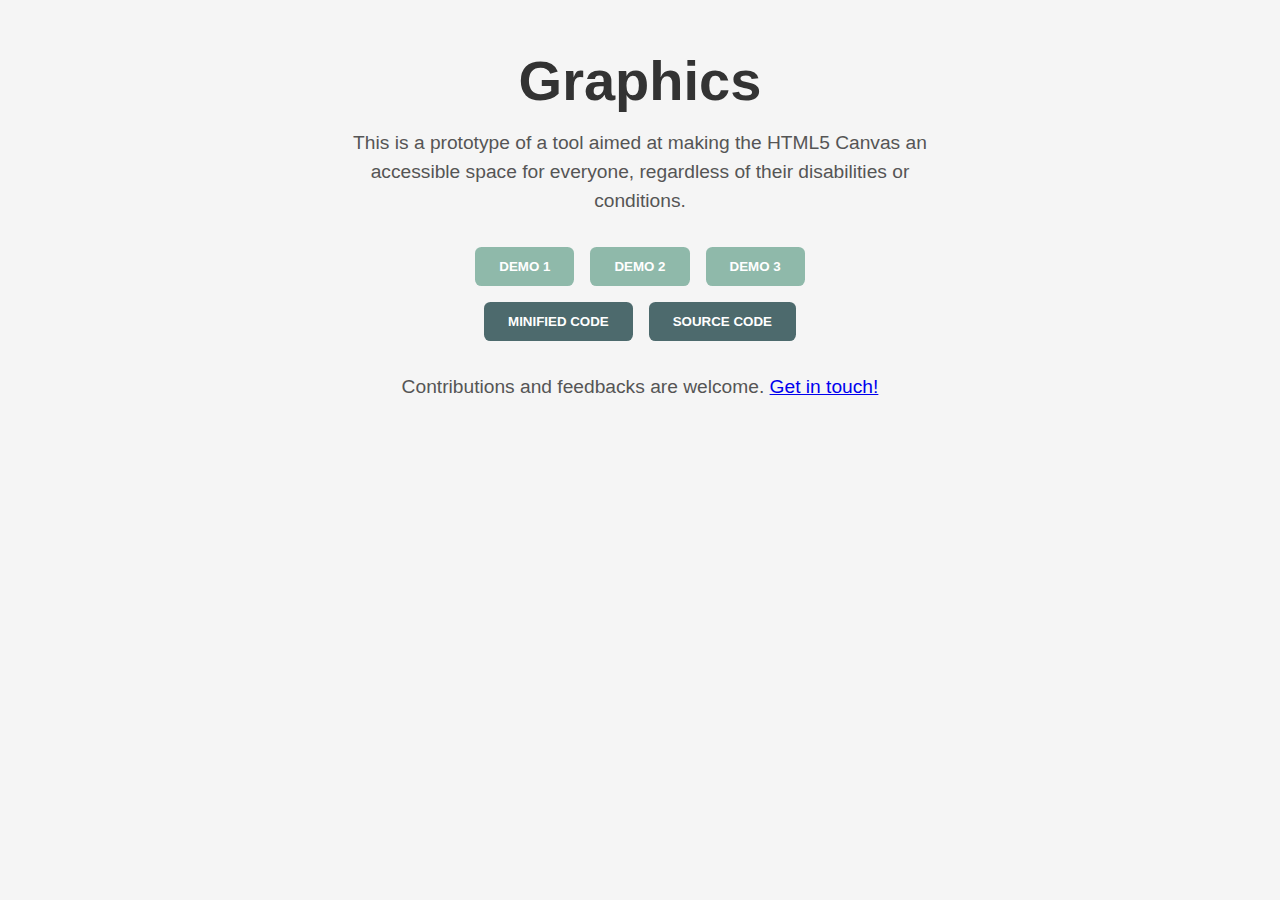
<file: index.html>
<!DOCTYPE html>
<html lang="en">
  <head>
    <title>Graphics</title>
    <link
      rel="stylesheet"
      href="https://cdnjs.cloudflare.com/ajax/libs/font-awesome/6.0.0-beta3/css/all.min.css"
    />
    <style>
      * {
        box-sizing: border-box;
        margin: 0;
        padding: 0;
      }

      body {
        display: flex;
        flex-direction: column;
        align-items: center;
        padding: 2rem;
        background-color: #f5f5f5;
        font-family: Verdana, Geneva, Tahoma, sans-serif;
        gap: 1rem;
        max-width: 100%;
      }

      h1 {
        font-size: 3rem;
        text-align: center;
        color: #333;
      }

      #button-list {
        display: flex;
        flex-direction: column;
        align-items: center;
        gap: 1rem;
        width: 100%;
        max-width: 600px;
        padding: 1rem;
      }

      .top-buttons,
      .bottom-buttons {
        display: flex;
        flex-wrap: wrap;
        justify-content: center;
        gap: 1rem;
        width: 100%;
      }

      button {
        border: none;
        padding: 0.5rem 1rem;
        font-weight: bold;
        border-radius: 0.4rem;
        cursor: pointer;
        width: 100%;
        max-width: 10rem;
      }

      /* Cores harmonizadas */
      .top-buttons button {
        background-color: #8fb9aa;
        color: white;
      }

      .bottom-buttons button {
        background-color: #4d6a6d;
        color: white;
      }

      p {
        text-align: center;
        font-size: 1rem;
        line-height: 1.5;
        color: #555;
        max-width: 100%;
      }

      @media (min-width: 768px) {
        body {
          padding: 3rem;
        }

        h1 {
          font-size: 3.5rem;
        }

        button {
          padding: 0.75rem 1.5rem;
        }

        p {
          font-size: 1.2rem;
        }
      }
    </style>
  </head>
  <body>
    <h1>Graphics</h1>
    <div style="width: 100%; max-width: 600px">
      <p>
        This is a prototype of a tool aimed at making the HTML5 Canvas an
        accessible space for everyone, regardless of their disabilities or
        conditions.
      </p>
    </div>
    <div id="button-list">
      <div class="top-buttons">
        <a href="demo1">
          <button>DEMO 1</button>
        </a>
        <a href="demo2">
          <button>DEMO 2</button>
        </a>
        <a href="demo3">
          <button>DEMO 3</button>
        </a>
      </div>
      <div class="bottom-buttons">
        <a href="graphics.min.js">
          <button>MINIFIED CODE</button>
        </a>
        <a href="https://github.com/Diegocndd/drawer" target="_blank">
          <button>SOURCE CODE</button>
        </a>
      </div>
    </div>
    <div>
      <p>
        Contributions and feedbacks are welcome.
        <a href="mailto:diegocndd4@gmail.com">Get in touch!</a>
      </p>
    </div>
  </body>
</html>
</file>
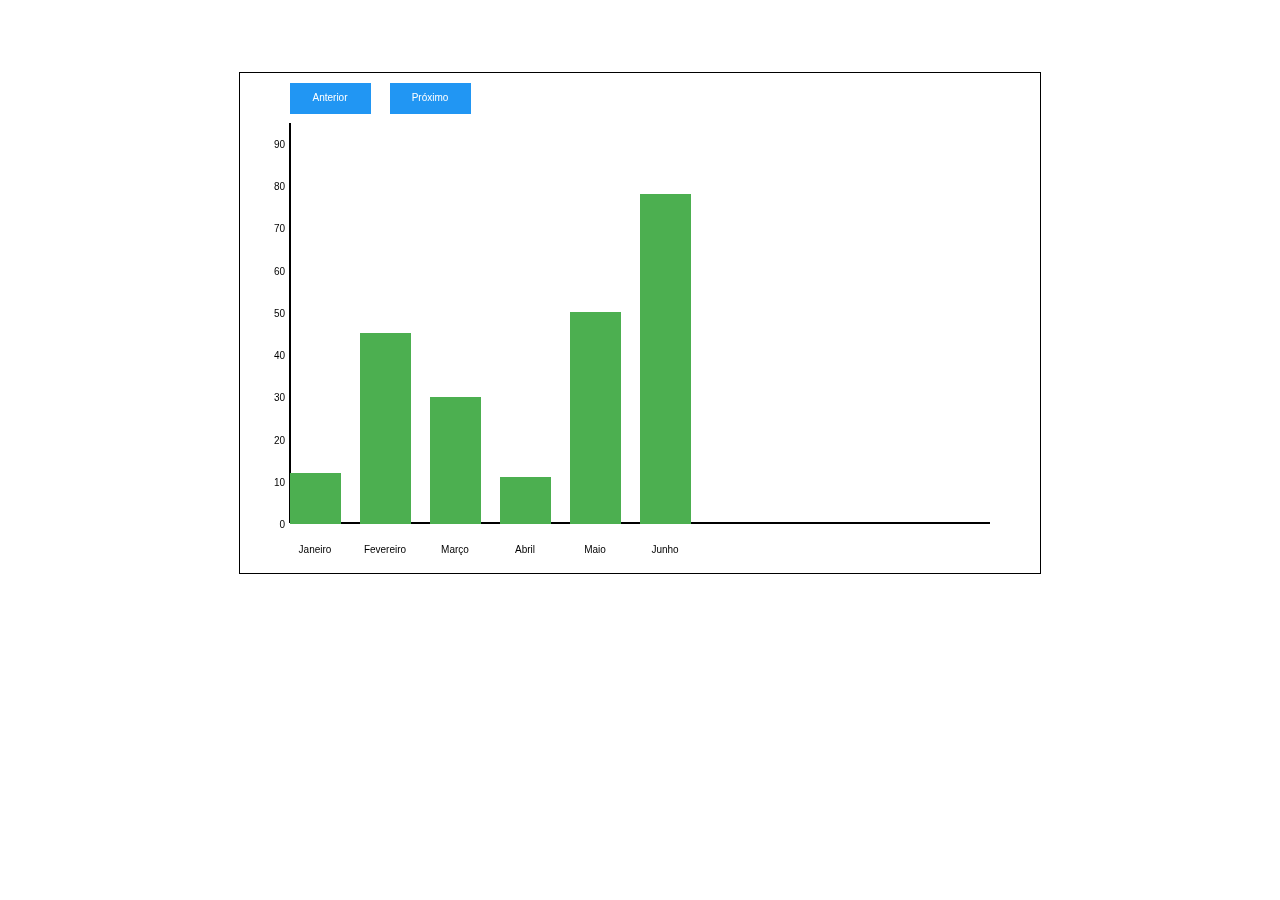
<file: demo/index.html>
<!DOCTYPE html>
<html lang="pt-BR">
  <head>
    <meta charset="UTF-8" />
    <meta name="viewport" content="width=device-width, initial-scale=1.0" />
    <title>Gráfico de Barras com Canvas</title>
    <style>
      canvas {
        border: 1px solid #000;
      }
      #main {
        padding-top: 4rem;
        display: flex;
        justify-content: center;
        align-items: center;
      }
    </style>
  </head>
  <body>
    <div id="main">
      <canvas id="chartCanvas" width="800" height="500"></canvas>
    </div>
    <script src="script.js"></script>
  </body>
</html>
</file>
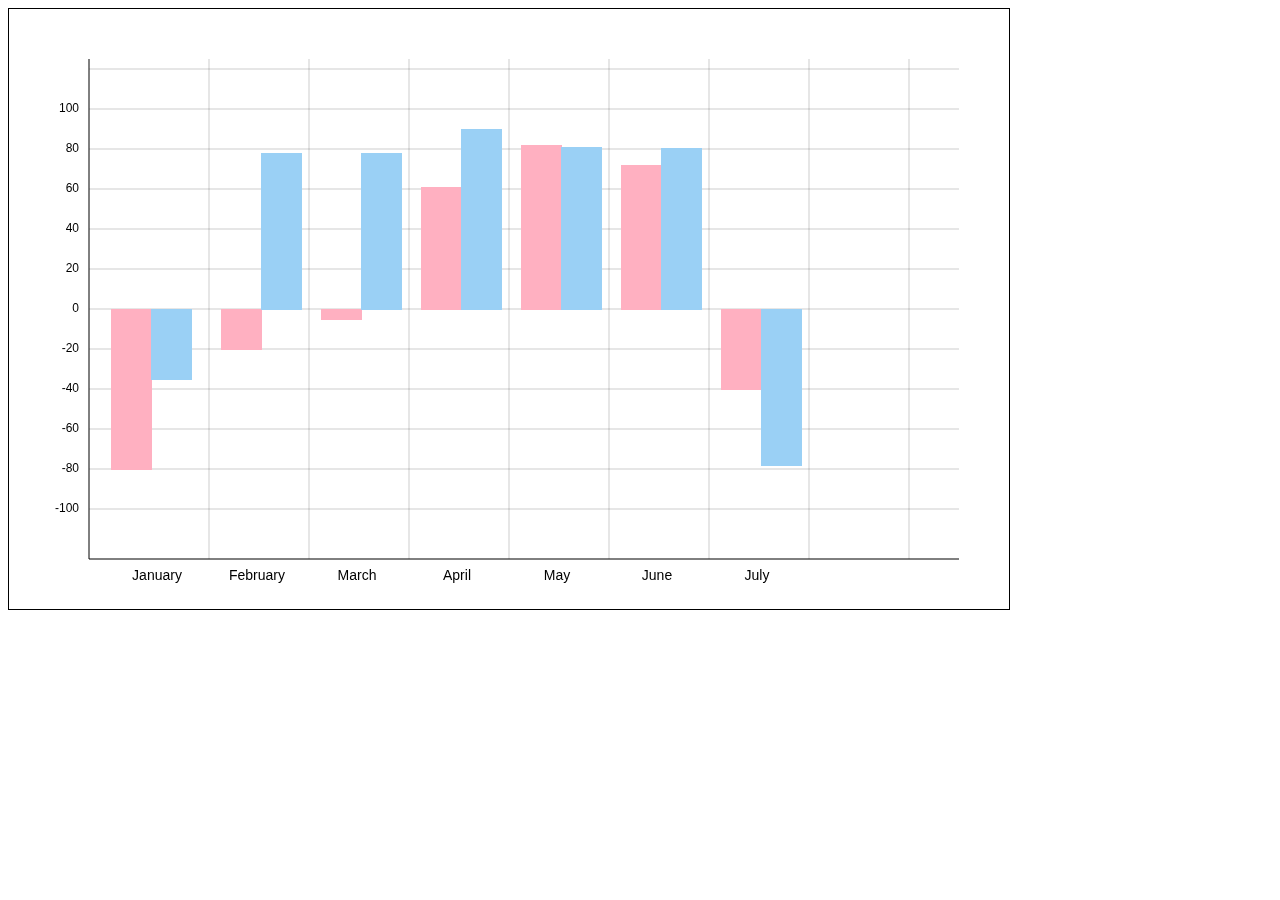
<file: demo1/index.html>
<!DOCTYPE html>
<html lang="en">
  <head>
    <meta charset="UTF-8" />
    <meta name="viewport" content="width=device-width, initial-scale=1.0" />
    <title>Vertical Bar Chart</title>
    <style>
      canvas {
        border: 1px solid #000;
      }
    </style>
  </head>
  <body>
    <canvas id="barChart" width="1000" height="600"></canvas>
    <script>
      // Utils

      function rgbToHex(r, g, b) {
        function componentToHex(c) {
          const hex = c.toString(16);
          return hex.length === 1 ? "0" + hex : hex;
        }

        return "#" + componentToHex(r) + componentToHex(g) + componentToHex(b);
      }

      function hexToRgb(hex) {
        hex = hex.replace(/^#/, "");

        if (hex.length === 3) {
          hex = hex
            .split("")
            .map((char) => char + char)
            .join("");
        }

        const bigint = parseInt(hex, 16);
        const r = (bigint >> 16) & 255;
        const g = (bigint >> 8) & 255;
        const b = bigint & 255;

        return [r, g, b];
      }

      function isElementChildOfCanvas(canvas, element) {
        if (!(canvas instanceof HTMLCanvasElement)) {
          return false;
        }

        let parent = element.parentNode;
        while (parent !== null) {
          if (parent === canvas) {
            return true;
          }
          parent = parent.parentNode;
        }

        return false;
      }

      function luminance([r, g, b]) {
        let a = [r, g, b].map(function (v) {
          v /= 255;
          return v <= 0.03928 ? v / 12.92 : Math.pow((v + 0.055) / 1.055, 2.4);
        });
        return a[0] * 0.2126 + a[1] * 0.7152 + a[2] * 0.0722;
      }

      function contrast(rgb1, rgb2) {
        let lum1 = luminance(rgb1);
        let lum2 = luminance(rgb2);
        let brightest = Math.max(lum1, lum2);
        let darkest = Math.min(lum1, lum2);
        return (brightest + 0.05) / (darkest + 0.05);
      }

      function generateContrastingColor(hex) {
        let originalColor = hexToRgb(hex);
        let newColor;

        for (let i = 0; i < 256; i++) {
          newColor = [i, i, i];
          if (contrast(originalColor, newColor) >= 3) {
            break;
          }
        }

        return newColor;
      }

      // Globals
      window.Drawer = {};
      window.Drawer.elements = [];
      window.Drawer.events = {
        hasMouseMoveEvent: false,
      };
      window.Drawer.focusedElement = null;

      // Graphic Class
      class Graphic {
        constructor({
          tag = "div",
          context,
          canvas,
          id,
          ariaLabel = "",
          focable = false,
          pathColor = "#000",
          textContent,
          persistent = true,
        }) {
          if (!(canvas instanceof HTMLCanvasElement)) {
            throw new Error("Invalid <canvas> element.");
          }

          if (!id) {
            throw new Error("Element mush have an id.");
          }

          if (!context) {
            throw new Error("Context is required.");
          }

          this.id = id;
          this.children = [];
          this.ariaLabel = ariaLabel;
          this.element = false;
          this.context = context;
          this.canvas = canvas;
          this.pathColor = hexToRgb(pathColor);
          this.onClickCallback = () => {};
          this.onFocusCallback = () => {};
          this.path = new Path2D();
          this.tag = tag;
          this.autoSemantic = true;
          this.focable = focable;
          this.textContent = textContent;
          this.persistent = persistent;

          const _element = window.Drawer.elements.find(
            (element) => element.id === this.id
          );

          if (persistent && !_element) {
            window.Drawer.elements.push({
              id: id,
              inSubDOM: false,
              path: this.path,
              clickable: this.tag === "button",
              onClick: null,
            });

            this.setCanvasMouseEvents();
            this.initializeDraw();
          }

          if (!this.persistent) {
            Array.from(this.canvas.children).forEach((child) => {
              console.log(child.getAttribute("drawer-id"));
              if (child.getAttribute("drawer-id") === this.id) {
                this.canvas.removeChild(child);
              }
            });
          }
        }

        onClickCanvas(event) {
          const rect = canvas.getBoundingClientRect();
          const mouseX = event.clientX - rect.left;
          const mouseY = event.clientY - rect.top;

          const clickableElements = window.Drawer.elements.filter(
            (element) => element.clickable
          );

          let clicked = false;

          // apenas o ultimo elemento deve clicado em caso de overlapping
          clickableElements.reverse().forEach(({ path, onClick }) => {
            if (!clicked && this.context.isPointInPath(path, mouseX, mouseY)) {
              onClick();
              clicked = true;
            }
          });

          // evitar repetir o evento para os outros elementos
          event.stopImmediatePropagation();
        }

        setCanvasMouseEvents() {
          if (!window.Drawer.events.hasMouseMoveEvent) {
            this.canvas.addEventListener(
              "mousemove",
              function (event) {
                const rect = canvas.getBoundingClientRect();
                const mouseX = event.clientX - rect.left;
                const mouseY = event.clientY - rect.top;

                let outsideAllButtons = true;

                const clickableElements = window.Drawer.elements.filter(
                  (element) => element.clickable
                );

                clickableElements.forEach(({ path }) => {
                  if (this.context.isPointInPath(path, mouseX, mouseY)) {
                    outsideAllButtons = false;
                    canvas.style.cursor = "pointer";
                  }
                });

                if (outsideAllButtons) canvas.style.cursor = "auto";
              }.bind(this)
            );

            this.x = this.onClickCanvas.bind(this);
            this.canvas.removeEventListener("click", this.x);

            this.canvas.addEventListener("click", this.x);
          }
        }

        initializeDraw() {
          this.context.beginPath();
        }

        /**
         * Cria o elemento da subDOM automaticamente
         */
        autoSubDOM(text = null) {
          const _element = window.Drawer.elements.find(
            (element) => element.id === this.id
          );

          if (this.persistent && _element.inSubDOM) return;

          const element = document.createElement(this.tag);
          element.setAttribute("drawer-id", this.id);
          element.setAttribute("tabIndex", 0);

          if (this.tag === "button") {
            element.setAttribute("type", "button");
          }

          if (text) element.textContent = text;

          if (this.ariaLabel) {
            element.setAttribute("alt", this.ariaLabel);
            if (!this.textContent) element.textContent = this.ariaLabel;
          }

          // TODO: check this!
          // button.textContent = this.ariaLabel;

          canvas.appendChild(element);
          if (this.persistent) _element.inSubDOM = true;
          this.element = element;
        }

        addChild(graphic) {
          this.children.push(graphic);

          if (graphic.element) {
            this.element.appendChild(graphic.element);
            graphic.onClick(this.onClickCallback);
            graphic.onFocus(this.onFocusCallback);
          }
        }

        restoreElement() {}

        elementAlreadyHaveOnClick() {
          const _element = window.Drawer.elements.find(
            (element) => element.id === this.id
          );
          return _element.hasOnClick;
        }

        setHaveOnClick(onClick = true) {
          const _element = window.Drawer.elements.find(
            (element) => element.id === this.id
          );
          _element.hasOnClick = onClick;
        }

        setOnClick(onClick) {
          if (this.persistent) {
            const _element = window.Drawer.elements.find(
              (element) => element.id === this.id
            );
            _element.onClick = onClick;
          } else {
            this.element.onClick = onClick;
          }
        }

        setPath() {
          if (this.persistent) {
            const _element = window.Drawer.elements.find(
              (element) => element.id === this.id
            );
            _element.path = this.path;
          }
        }

        /**
         * Associa o path do canvas a um elemento da subDOM.
         *
         * @param {HTMLElement} element
         * @returns
         */
        setElementPath(element) {
          if (!isElementChildOfCanvas(this.canvas, element)) {
            throw "Element must be a child of the canvas!";
          }

          const _element = window.Drawer.elements.find(
            (element) => element.id === this.id
          );
          this.element = element;

          if (_element.inSubDOM) return;

          element.setAttribute("drawer-id", this.id);
          element.setAttribute("alt", this.ariaLabel);

          this.autoSemantic = false;
          if (_element) _element.inSubDOM = true;
        }

        addTextContent({
          content,
          x,
          y,
          color = "#FFF",
          textAlign = "left",
          textBaseline = "middle",
        }) {
          if (!content) {
            throw "Text content is required!";
          }

          if (x === undefined || y === undefined) {
            throw "X and Y ar required for text content!";
          }

          this.context.fillStyle = color;
          this.context.textAlign = textAlign;
          this.context.textBaseline = textBaseline;

          ctx.fillText(content, x, y);
          if (this.element) this.element.textContent = content;
        }

        /**
         * Desenha o path no canvas
         *
         * @param {boolean} autoSemantic - se true, um elemento semântico será criado de acordo com o parâmetro passado
         * para classe Polygon
         *
         * @returns
         */
        draw(undoFocusRing = false) {
          if (!undoFocusRing) {
            this.path.closePath();
          }

          this.setPath();

          // TODO: autosemantic
          if (this.autoSemantic) {
            if (!this.persistent && undoFocusRing) {
              // do nothing
            } else {
              this.autoSubDOM();
            }
          }

          // coloring the path
          var width = this.canvas.width;
          var height = this.canvas.height;
          var existingImageData = this.context.getImageData(
            0,
            0,
            width,
            height
          );
          var existingData = existingImageData.data;

          var imageData = this.context.createImageData(width, height);
          var data = imageData.data;

          for (var i = 0; i < existingData.length; i++) {
            data[i] = existingData[i];
          }

          for (var y = 0; y < height; y++) {
            for (var x = 0; x < width; x++) {
              var index = (y * width + x) * 4;
              if (this.context.isPointInPath(this.path, x, y)) {
                data[index] = this.pathColor[0];
                data[index + 1] = this.pathColor[1];
                data[index + 2] = this.pathColor[2];
                data[index + 3] = 255;
              }
            }
          }

          this.context.putImageData(imageData, 0, 0);

          if (this.textContent && Object.keys(this.textContent).length > 0) {
            this.addTextContent(this.textContent);
          }

          if (this.focable) {
            this.onFocus(() => {});
          }
        }

        /**
         * O evento de click é associado tanto ao elemento semântico quanto ao path
         *
         * @param {Function} callback
         */
        onClick(callback) {
          this.onClickCallback = callback;

          if (this.element) {
            this.element.onclick = () => {
              this.element.focus();
              this.onClickCallback();
            };
          }

          // if (this.elementAlreadyHaveOnClick()) return;

          this.setOnClick(callback);

          // this.canvas.addEventListener(
          //   "click",
          //   function (event) {
          //     const rect = canvas.getBoundingClientRect();
          //     const mouseX = event.clientX - rect.left;
          //     const mouseY = event.clientY - rect.top;

          //     if (this.context.isPointInPath(this.path, mouseX, mouseY)) {
          //       callback();
          //     }
          //   }.bind(this)
          // );
        }

        /**
         * O evento de foco é associado ao elemento semântico. Quando focado, é desenhado um anel de foco em torno do path
         *
         * @param {Function} callback
         */
        onFocus(callback) {
          if (!this.focable || !this.element) return;

          this.onFocusCallback = callback;

          this.element.onfocus = this.handleFocus.bind(this);

          this.onBlur();
        }

        handleFocus() {
          this.drawFocusRing();
          this.onFocusCallback();
        }

        drawFocusRing() {
          const imgData = this.context.getImageData(
            0,
            0,
            this.canvas.width,
            this.canvas.height
          );
          const data = imgData.data;

          for (let y = 0; y < this.canvas.height; y++) {
            for (let x = 0; x < this.canvas.width; x++) {
              const path = this.path;
              if (this.context.isPointInPath(path, x, y)) {
                const positions = [
                  { x: x - 1, y: y, type: "left" },
                  { x: x + 1, y: y, type: "right" },

                  { x: x, y: y - 1, type: "top" },
                  { x: x, y: y + 1, type: "bottom" },

                  { x: x - 1, y: y - 1, type: "left-top" },
                  { x: x + 1, y: y - 1, type: "right-top" },
                  { x: x - 1, y: y + 1, type: "left-bottom" },
                  { x: x + 1, y: y + 1, type: "right-bottoms" },
                ];

                positions.forEach((vizi) => {
                  if (!this.context.isPointInPath(path, vizi.x, vizi.y)) {
                    let index = (y * this.canvas.width + x) * 4;
                    data[index] = 0;
                    data[index + 1] = 0;
                    data[index + 2] = 0;
                    data[index + 3] = 255;

                    if (vizi.type === "top") {
                      if (this.context.isPointInPath(path, x, y + 1)) {
                        index = ((y + 1) * this.canvas.width + x) * 4;
                        data[index] = 0;
                        data[index + 1] = 0;
                        data[index + 2] = 0;
                        data[index + 3] = 255;
                      }
                    } else if (vizi.type === "left") {
                      if (this.context.isPointInPath(path, x + 1, y)) {
                        index = (y * this.canvas.width + (x + 1)) * 4;
                        data[index] = 0;
                        data[index + 1] = 0;
                        data[index + 2] = 0;
                        data[index + 3] = 255;
                      }
                    } else if (vizi.type === "right") {
                      if (this.context.isPointInPath(path, x - 1, y)) {
                        index = (y * this.canvas.width + (x - 1)) * 4;
                        data[index] = 0;
                        data[index + 1] = 0;
                        data[index + 2] = 0;
                        data[index + 3] = 255;
                      }
                    } else if (vizi.type === "bottom") {
                      if (this.context.isPointInPath(path, x, y - 1)) {
                        index = ((y - 1) * this.canvas.width + x) * 4;
                        data[index] = 0;
                        data[index + 1] = 0;
                        data[index + 2] = 0;
                        data[index + 3] = 255;
                      }
                    }
                  }
                });
              }
            }
          }
          this.context.putImageData(imgData, 0, 0);
        }

        onBlur() {
          if (!this.focable || !this.element) return;
          this.element.onblur = () => {
            this.draw(true);
          };
        }
      }

      class GraphicText extends Graphic {
        constructor({ content, color, x, y, align, ...props }) {
          super(props);
          this.content = content;
          this.x = x;
          this.y = y;
          this.align = align;
          this.color = color;
        }

        draw(newColor = null) {
          this.context.fillStyle = newColor ?? this.color;
          this.context.textAlign = this.align;
          this.context.fillText(this.content, this.x, this.y);

          if (this.autoSemantic) this.autoSubDOM(this.content);
        }

        onFocus(callback) {
          if (!this.focable || !this.element) return;

          this.onFocusCallback = callback;

          this.element.onfocus = this.handleFocus.bind(this);

          this.onBlur();
        }

        handleFocus() {
          this.focusText();
          this.onFocusCallback();
        }

        focusText() {
          const rgbColor = generateContrastingColor(this.color);
          const newColor = rgbToHex(rgbColor[0], rgbColor[1], rgbColor[2]);
          this.draw("#FF0000");
        }

        onBlur() {
          if (!this.focable || !this.element) return;
          this.element.onblur = () => {
            this.draw();
          };
        }
      }

      ////////////////////////////////////////

      const canvas = document.getElementById("barChart");
      const ctx = canvas.getContext("2d");

      const devicePixelRatio = window.devicePixelRatio || 1;

      const width = canvas.clientWidth;
      const height = canvas.clientHeight;

      // canvas.width = width * devicePixelRatio;
      // canvas.height = height * devicePixelRatio;

      // ctx.scale(devicePixelRatio, devicePixelRatio);

      // Data
      const months = [
        "January",
        "February",
        "March",
        "April",
        "May",
        "June",
        "July",
      ];
      const dataset1 = [-80, -20, -5, 61, 82, 72, -40];
      const dataset2 = [-35, 78, 78, 90, 81, 80.5, -78];

      // Constants
      const chartWidth = canvas.width - 100; // Padding
      const chartHeight = canvas.height - 100; // Padding
      const barWidth = 40;
      const barSpacing = 60;
      const zeroLine = canvas.height / 2;
      const paddingLeft = 80;
      const paddingBottom = 50;

      function drawChart() {
        // Draw axes
        ctx.beginPath();
        ctx.moveTo(paddingLeft, 50);
        ctx.lineTo(paddingLeft, canvas.height - paddingBottom);
        ctx.lineTo(canvas.width - 50, canvas.height - paddingBottom);
        ctx.stroke();

        for (let index = 0; index < 8; index++) {
          ctx.beginPath();
          ctx.moveTo(200 + 100 * index, 50);
          ctx.lineTo(200 + 100 * index, canvas.height - paddingBottom);
          ctx.strokeStyle = "rgba(0,0,0,0.2)";

          ctx.stroke();
        }

        // Draw x-axis labels
        ctx.font = "14px Arial";
        ctx.textAlign = "center";
        ctx.textBaseline = "top";
        months.forEach((month, index) => {
          ctx.fillText(
            month,
            48 + (index + 1) * (barWidth + barSpacing),
            canvas.height - paddingBottom + 10
          );
        });

        for (let index = 0; index < 12; index++) {
          ctx.beginPath();
          ctx.moveTo(paddingLeft, 500 - 40 * index);
          ctx.lineTo(canvas.width - 50, 500 - 40 * index);
          ctx.strokeStyle = "rgba(0,0,0,0.2)";
          ctx.stroke();
        }

        ctx.textAlign = "right";
        ctx.textBaseline = "middle";
        ctx.font = "12px Arial";
        for (let i = -100; i <= 100; i += 20) {
          ctx.fillText(i, paddingLeft - 10, zeroLine - i * 2);
        }

        // Draw bars
        const datasetColor1 = "#ffb0c1";
        const datasetColor2 = "#9ad0f5";

        months.forEach((month, index) => {
          const x =
            paddingLeft +
            (index === 0 ? -10 : 0) +
            (index + 1) * (barWidth + barSpacing);

          const y1 =
            dataset1[index] < 0 ? zeroLine : zeroLine - dataset1[index] * 2;

          const height1 = Math.abs(dataset1[index] * 2);

          const bar = new Graphic({
            canvas: canvas,
            context: ctx,
            tag: "div",
            focable: true,
            id: `bar-${index}`,
            pathColor: datasetColor1,
            ariaLabel: String(dataset1[index]),
          });
          const path = bar.path;
          path.rect(x - barWidth - barWidth / 2 - 8, y1, barWidth, height1);
          bar.draw();

          ////// Dataset 2
          const y2 =
            dataset2[index] < 0 ? zeroLine : zeroLine - dataset2[index] * 2;
          const height2 = Math.abs(dataset2[index] * 2);

          const bar2 = new Graphic({
            canvas: canvas,
            context: ctx,
            tag: "div",
            focable: true,
            id: `bar2-${index}`,
            pathColor: datasetColor2,
            ariaLabel: String(dataset2[index]),
          });
          const path2 = bar2.path;
          path2.rect(x - barWidth - barWidth / 2 + 32, y2, barWidth, height2);
          bar2.draw();

          // if (dataset2[index] < 0) {
          //   const y2 = zeroLine;
          //   const height2 = Math.abs(dataset2[index] * 2);
          //   ctx.fillStyle = datasetColor2;
          //   ctx.fillRect(
          //     x - barWidth - barWidth / 2 + 32,
          //     y2,
          //     barWidth,
          //     height2
          //   );
          // } else {
          //   const y2 = zeroLine - dataset2[index] * 2;
          //   const height2 = Math.abs(dataset2[index] * 2);
          //   ctx.fillStyle = datasetColor2;
          //   ctx.fillRect(
          //     x - barWidth - barWidth / 2 + 32,
          //     y2,
          //     barWidth,
          //     height2
          //   );
          // }
        });
      }

      drawChart();
    </script>
  </body>
</html>
</file>
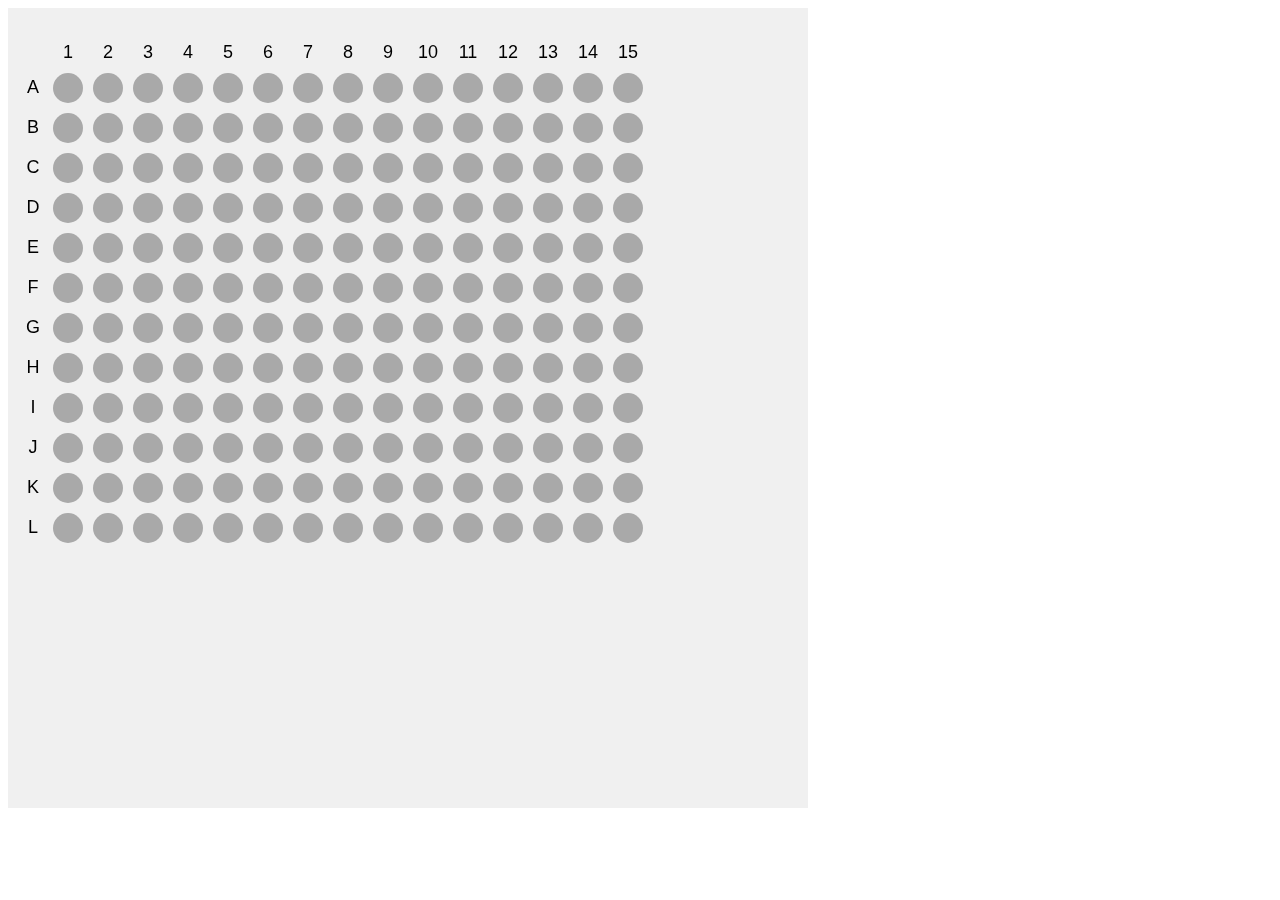
<file: demo2/index.html>
<!-- PROBLEMA DO ESTUDO DE CASO: para elementor circulares, o isPointInPath apresentou uma imprecisão -->
<!DOCTYPE html>
<html lang="en">
  <head>
    <meta charset="UTF-8" />
    <meta name="viewport" content="width=device-width, initial-scale=1.0" />
    <title>Cinema Seat Selection</title>
    <style>
      canvas {
        background-color: #f0f0f0;
      }
    </style>
  </head>
  <body>
    <canvas id="cinemaCanvas" width="800" height="800"></canvas>

    <script>
      // Utils

      function rgbToHex(r, g, b) {
        function componentToHex(c) {
          const hex = c.toString(16);
          return hex.length === 1 ? "0" + hex : hex;
        }

        return "#" + componentToHex(r) + componentToHex(g) + componentToHex(b);
      }

      function hexToRgb(hex) {
        hex = hex.replace(/^#/, "");

        if (hex.length === 3) {
          hex = hex
            .split("")
            .map((char) => char + char)
            .join("");
        }

        const bigint = parseInt(hex, 16);
        const r = (bigint >> 16) & 255;
        const g = (bigint >> 8) & 255;
        const b = bigint & 255;

        return [r, g, b];
      }

      function isElementChildOfCanvas(canvas, element) {
        if (!(canvas instanceof HTMLCanvasElement)) {
          return false;
        }

        let parent = element.parentNode;
        while (parent !== null) {
          if (parent === canvas) {
            return true;
          }
          parent = parent.parentNode;
        }

        return false;
      }

      function luminance([r, g, b]) {
        let a = [r, g, b].map(function (v) {
          v /= 255;
          return v <= 0.03928 ? v / 12.92 : Math.pow((v + 0.055) / 1.055, 2.4);
        });
        return a[0] * 0.2126 + a[1] * 0.7152 + a[2] * 0.0722;
      }

      function contrast(rgb1, rgb2) {
        let lum1 = luminance(rgb1);
        let lum2 = luminance(rgb2);
        let brightest = Math.max(lum1, lum2);
        let darkest = Math.min(lum1, lum2);
        return (brightest + 0.05) / (darkest + 0.05);
      }

      function generateContrastingColor(hex) {
        let originalColor = hexToRgb(hex);
        let newColor;

        for (let i = 0; i < 256; i++) {
          newColor = [i, i, i];
          if (contrast(originalColor, newColor) >= 3) {
            break;
          }
        }

        return newColor;
      }

      // Globals
      window.Drawer = {};
      window.Drawer.elements = [];
      window.Drawer.events = {
        hasMouseMoveEvent: false,
      };
      window.Drawer.focusedElement = null;

      // Graphic Class
      class Graphic {
        constructor({
          tag = "div",
          context,
          canvas,
          id,
          ariaLabel = "",
          focable = false,
          pathColor = "#000",
          textContent,
          persistent = true,
        }) {
          if (!(canvas instanceof HTMLCanvasElement)) {
            throw new Error("Invalid <canvas> element.");
          }

          if (!id) {
            throw new Error("Element mush have an id.");
          }

          if (!context) {
            throw new Error("Context is required.");
          }

          this.id = id;
          this.children = [];
          this.ariaLabel = ariaLabel;
          this.element = false;
          this.context = context;
          this.canvas = canvas;
          this.pathColor = pathColor;

          this.onClickCallback = () => {};
          this.onFocusCallback = () => {};
          this.path = new Path2D();
          this.tag = tag;
          this.autoSemantic = true;
          this.focable = focable;
          this.textContent = textContent;
          this.persistent = persistent;

          if (this.persistent) {
            const _element = window.Drawer.elements.find(
              (element) => element.id === this.id
            );

            if (persistent && !_element) {
              window.Drawer.elements.push({
                id: id,
                inSubDOM: false,
                path: this.path,
                clickable: this.tag === "button",
                onClick: null,
              });

              this.setCanvasMouseEvents();
              this.initializeDraw();
            }
          } else {
            const _element = window.Drawer.elements.findIndex(
              (element) => element.id === this.id
            );

            if (_element !== -1) window.Drawer.elements.splice(_element, 1);

            window.Drawer.elements.push({
              id: id,
              inSubDOM: false,
              path: this.path,
              clickable: this.tag === "button",
              onClick: null,
            });

            this.setCanvasMouseEvents();
            this.initializeDraw();
          }

          if (!this.persistent) {
            Array.from(this.canvas.children)
              .filter((child) => child.getAttribute("drawer-id") === this.id)
              .forEach((child) => this.canvas.removeChild(child));

            Array.from(this.canvas.children)
              .filter((child) => child.getAttribute("drawer-id") === this.id)
              .forEach((child) => this.canvas.removeChild(child));
          }
        }

        onClickCanvas(event) {
          const rect = canvas.getBoundingClientRect();
          const mouseX = event.clientX - rect.left;
          const mouseY = event.clientY - rect.top;

          const clickableElements = window.Drawer.elements.filter(
            (element) => element.clickable
          );

          let clicked = false;

          // apenas o ultimo elemento deve clicado em caso de overlapping
          clickableElements.reverse().forEach(({ path, onClick }) => {
            if (!clicked && this.context.isPointInPath(path, mouseX, mouseY)) {
              if (onClick) onClick();
              clicked = true;
            }
          });

          // evitar repetir o evento para os outros elementos
          event.stopImmediatePropagation();
        }

        setCanvasMouseEvents() {
          if (!window.Drawer.events.hasMouseMoveEvent) {
            this.canvas.addEventListener(
              "mousemove",
              function (event) {
                const rect = canvas.getBoundingClientRect();
                const mouseX = event.clientX - rect.left;
                const mouseY = event.clientY - rect.top;

                let outsideAllButtons = true;

                const clickableElements = window.Drawer.elements.filter(
                  (element) => element.clickable
                );

                clickableElements.forEach(({ path }) => {
                  if (this.context.isPointInPath(path, mouseX, mouseY)) {
                    outsideAllButtons = false;
                    canvas.style.cursor = "pointer";
                  }
                });

                if (outsideAllButtons) canvas.style.cursor = "auto";
              }.bind(this)
            );

            this.x = this.onClickCanvas.bind(this);
            this.canvas.removeEventListener("click", this.x);

            this.canvas.addEventListener("click", this.x);
          }
        }

        initializeDraw() {
          this.context.beginPath();
        }

        /**
         * Cria o elemento da subDOM automaticamente
         */
        autoSubDOM(text = null) {
          const _element = window.Drawer.elements.find(
            (element) => element.id === this.id
          );

          if (this.persistent && _element.inSubDOM) return;

          const element = document.createElement(this.tag);
          element.setAttribute("drawer-id", this.id);
          element.setAttribute("tabIndex", 0);

          if (this.tag === "button") {
            element.setAttribute("type", "button");
          }

          if (text) element.textContent = text;

          if (this.ariaLabel) {
            element.setAttribute("alt", this.ariaLabel);
            if (!this.textContent) element.textContent = this.ariaLabel;
          }

          // TODO: check this!
          // button.textContent = this.ariaLabel;

          canvas.appendChild(element);
          if (this.persistent) _element.inSubDOM = true;
          this.element = element;
        }

        addChild(graphic) {
          this.children.push(graphic);

          if (graphic.element) {
            this.element.appendChild(graphic.element);
            graphic.onClick(this.onClickCallback);
            graphic.onFocus(this.onFocusCallback);
          }
        }

        restoreElement() {}

        elementAlreadyHaveOnClick() {
          const _element = window.Drawer.elements.find(
            (element) => element.id === this.id
          );
          return _element.hasOnClick;
        }

        setHaveOnClick(onClick = true) {
          const _element = window.Drawer.elements.find(
            (element) => element.id === this.id
          );
          _element.hasOnClick = onClick;
        }

        setOnClick(onClick) {
          const _element = window.Drawer.elements.find(
            (element) => element.id === this.id
          );
          if (_element) _element.onClick = onClick;
        }

        setPath() {
          //   if (this.persistent) {
          const _element = window.Drawer.elements.find(
            (element) => element.id === this.id
          );
          if (_element) _element.path = this.path;
          //   }
        }

        /**
         * Associa o path do canvas a um elemento da subDOM.
         *
         * @param {HTMLElement} element
         * @returns
         */
        setElementPath(element) {
          if (!isElementChildOfCanvas(this.canvas, element)) {
            throw "Element must be a child of the canvas!";
          }

          const _element = window.Drawer.elements.find(
            (element) => element.id === this.id
          );
          this.element = element;

          if (_element.inSubDOM) return;

          element.setAttribute("drawer-id", this.id);
          element.setAttribute("alt", this.ariaLabel);

          this.autoSemantic = false;
          if (_element) _element.inSubDOM = true;
        }

        addTextContent({
          content,
          x,
          y,
          color = "#FFF",
          textAlign = "left",
          textBaseline = "middle",
        }) {
          if (!content) {
            throw "Text content is required!";
          }

          if (x === undefined || y === undefined) {
            throw "X and Y ar required for text content!";
          }

          this.context.fillStyle = color;
          this.context.textAlign = textAlign;
          this.context.textBaseline = textBaseline;

          ctx.fillText(content, x, y);
          if (this.element) this.element.textContent = content;
        }

        /**
         * Desenha o path no canvas
         *
         * @param {boolean} autoSemantic - se true, um elemento semântico será criado de acordo com o parâmetro passado
         * para classe Polygon
         *
         * @returns
         */
        draw(undoFocusRing = false) {
          if (!undoFocusRing) {
            this.path.closePath();
            // console.log("here");
            this.context.fillStyle = this.pathColor;
            this.context.fill(this.path);
            // return;
          }

          this.setPath();

          // TODO: autosemantic
          if (this.autoSemantic) {
            if (!this.persistent && undoFocusRing) {
              // do nothing
            } else {
              this.autoSubDOM();
            }
          }

          // coloring the path
          if (undoFocusRing) {
            // this.context.fillStyle = "#FF0000";
            // this.context.fill(this.path);
            var width = this.canvas.width;
            var height = this.canvas.height;
            var existingImageData = this.context.getImageData(
              0,
              0,
              width,
              height
            );
            var existingData = existingImageData.data;
            var imageData = this.context.createImageData(width, height);
            var data = imageData.data;
            for (var i = 0; i < existingData.length; i++) {
              data[i] = existingData[i];
            }
            for (var y = 0; y < height; y++) {
              for (var x = 0; x < width; x++) {
                var index = (y * width + x) * 4;
                if (this.context.isPointInPath(this.path, x, y)) {
                  const color = rgbToHex(this.pathColor);
                  data[index] = color[0];
                  data[index + 1] = color[1];
                  data[index + 2] = color[2];
                  data[index + 3] = 255;
                }
              }
            }
            this.context.putImageData(imageData, 0, 0);
          }

          if (this.textContent && Object.keys(this.textContent).length > 0) {
            this.addTextContent(this.textContent);
          }

          if (this.focable) {
            this.onFocus(() => {});
          }
        }

        /**
         * O evento de click é associado tanto ao elemento semântico quanto ao path
         *
         * @param {Function} callback
         */
        onClick(callback) {
          this.onClickCallback = callback;

          if (this.element) {
            this.element.onclick = () => {
              this.element.focus();
              this.onClickCallback();
            };
          }

          // if (this.elementAlreadyHaveOnClick()) return;

          this.setOnClick(callback);

          // this.canvas.addEventListener(
          //   "click",
          //   function (event) {
          //     const rect = canvas.getBoundingClientRect();
          //     const mouseX = event.clientX - rect.left;
          //     const mouseY = event.clientY - rect.top;

          //     if (this.context.isPointInPath(this.path, mouseX, mouseY)) {
          //       callback();
          //     }
          //   }.bind(this)
          // );
        }

        /**
         * O evento de foco é associado ao elemento semântico. Quando focado, é desenhado um anel de foco em torno do path
         *
         * @param {Function} callback
         */
        onFocus(callback) {
          if (!this.focable || !this.element) return;

          this.onFocusCallback = callback;

          this.element.onfocus = this.handleFocus.bind(this);

          this.onBlur();
        }

        handleFocus() {
          this.drawFocusRing();
          this.onFocusCallback();
        }

        drawFocusRing() {
          const imgData = this.context.getImageData(
            0,
            0,
            this.canvas.width,
            this.canvas.height
          );
          const data = imgData.data;

          for (let y = 0; y < this.canvas.height; y++) {
            for (let x = 0; x < this.canvas.width; x++) {
              const path = this.path;
              if (this.context.isPointInPath(path, x, y)) {
                const positions = [
                  { x: x - 1, y: y, type: "left" },
                  { x: x + 1, y: y, type: "right" },

                  { x: x, y: y - 1, type: "top" },
                  { x: x, y: y + 1, type: "bottom" },

                  //   { x: x - 1, y: y - 1, type: "left-top" },
                  //   { x: x + 1, y: y - 1, type: "right-top" },
                  //   { x: x - 1, y: y + 1, type: "left-bottom" },
                  //   { x: x + 1, y: y + 1, type: "right-bottoms" },
                ];

                positions.forEach((vizi) => {
                  if (!this.context.isPointInPath(path, vizi.x, vizi.y)) {
                    let index = (y * this.canvas.width + x) * 4;
                    data[index] = 0;
                    data[index + 1] = 0;
                    data[index + 2] = 0;
                    data[index + 3] = 255;

                    if (vizi.type === "top") {
                      if (this.context.isPointInPath(path, x, y + 1)) {
                        index = ((y + 1) * this.canvas.width + x) * 4;
                        data[index] = 0;
                        data[index + 1] = 0;
                        data[index + 2] = 0;
                        data[index + 3] = 255;
                      }
                    } else if (vizi.type === "left") {
                      if (this.context.isPointInPath(path, x + 1, y)) {
                        index = (y * this.canvas.width + (x + 1)) * 4;
                        data[index] = 0;
                        data[index + 1] = 0;
                        data[index + 2] = 0;
                        data[index + 3] = 255;
                      }
                    } else if (vizi.type === "right") {
                      if (this.context.isPointInPath(path, x - 1, y)) {
                        index = (y * this.canvas.width + (x - 1)) * 4;
                        data[index] = 0;
                        data[index + 1] = 0;
                        data[index + 2] = 0;
                        data[index + 3] = 255;
                      }
                    } else if (vizi.type === "bottom") {
                      if (this.context.isPointInPath(path, x, y - 1)) {
                        index = ((y - 1) * this.canvas.width + x) * 4;
                        data[index] = 0;
                        data[index + 1] = 0;
                        data[index + 2] = 0;
                        data[index + 3] = 255;
                      }
                    }
                  }
                });
              }
            }
          }
          this.context.putImageData(imgData, 0, 0);
        }

        onBlur() {
          if (!this.focable || !this.element) return;
          this.element.onblur = () => {
            this.draw();
          };
        }
      }

      class GraphicText extends Graphic {
        constructor({ content, color, x, y, align, ...props }) {
          super(props);
          this.content = content;
          this.x = x;
          this.y = y;
          this.align = align;
          this.color = color;
        }

        draw(newColor = null) {
          this.context.fillStyle = newColor ?? this.color;
          this.context.textAlign = this.align;
          this.context.fillText(this.content, this.x, this.y);

          if (this.autoSemantic) this.autoSubDOM(this.content);
        }

        onFocus(callback) {
          if (!this.focable || !this.element) return;

          this.onFocusCallback = callback;

          this.element.onfocus = this.handleFocus.bind(this);

          this.onBlur();
        }

        handleFocus() {
          this.focusText();
          this.onFocusCallback();
        }

        focusText() {
          const rgbColor = generateContrastingColor(this.color);
          const newColor = rgbToHex(rgbColor[0], rgbColor[1], rgbColor[2]);
          this.draw("#FF0000");
        }

        onBlur() {
          if (!this.focable || !this.element) return;
          this.element.onblur = () => {
            this.draw();
          };
        }
      }

      ////////////////////////////////////////

      const canvas = document.getElementById("cinemaCanvas");
      const ctx = canvas.getContext("2d");

      const rows = 12; // Labels from A to L
      const cols = 15; // Labels from 1 to 15
      const seatRadius = 15;
      const seatPadding = 10;
      const seatOffsetX = 60;
      const seatOffsetY = 80;
      const seats = [];

      // Generate seats
      for (let row = 0; row < rows; row++) {
        for (let col = 0; col < cols; col++) {
          const x = seatOffsetX + col * (seatRadius * 2 + seatPadding);
          const y = seatOffsetY + row * (seatRadius * 2 + seatPadding);
          seats.push({
            x: x,
            y: y,
            row: String.fromCharCode(65 + row), // A, B, C, ...
            col: col + 1,
            selected: false,
          });
        }
      }

      // Draw seats
      function drawSeats() {
        ctx.clearRect(0, 0, canvas.width, canvas.height);

        // Draw labels
        ctx.font = "18px Arial";
        ctx.textAlign = "center";
        ctx.textBaseline = "middle";

        seats.forEach((seat, index) => {
          // Draw the seat
          const _seat = new Graphic({
            tag: "button",
            context: ctx,
            canvas,
            id: `seat-${index}`,
            ariaLabel: `Assento ${seat.row}${index + 1}`,
            focable: true,
            pathColor: seat.selected ? "#1E90FF" : "#A9A9A9",
            persistent: false,
          });

          _seat.path.arc(seat.x, seat.y, seatRadius, 0, Math.PI * 2);

          _seat.draw();

          _seat.onClick(() => {
            seat.selected = !seat.selected;
            drawSeats();
          });

          // Draw the row label (vertical labels)
          if (seat.col === 1) {
            ctx.fillStyle = "#000";
            ctx.fillText(
              seat.row,
              seat.x - seatRadius - seatPadding * 2,
              seat.y
            );
          }

          // Draw the column label (horizontal labels)
          if (seat.row === "A") {
            ctx.fillStyle = "#000";
            ctx.fillText(
              seat.col,
              seat.x,
              seat.y - seatRadius - seatPadding * 2
            );
          }
        });
      }

      drawSeats();
    </script>
  </body>
</html>
</file>
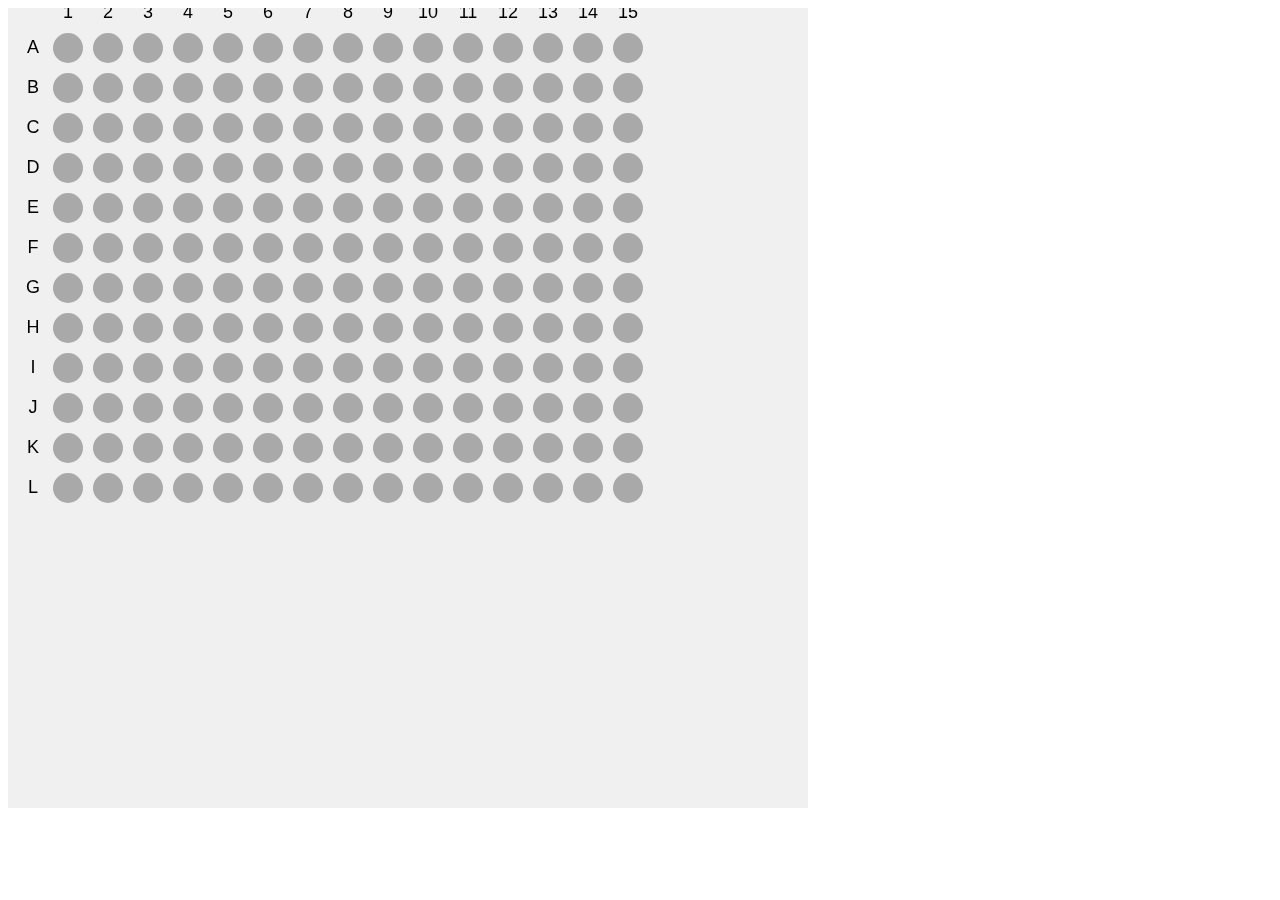
<file: demo_2/index.html>
<!-- PROBLEMA DO ESTUDO DE CASO: para elementor circulares, o isPointInPath apresentou uma imprecisão -->
<!DOCTYPE html>
<html lang="en">
  <head>
    <meta charset="UTF-8" />
    <meta name="viewport" content="width=device-width, initial-scale=1.0" />
    <title>Cinema Seat Selection</title>
    <style>
      canvas {
        background-color: #f0f0f0;
        /* display: block; */
        /* margin: 0 auto; */
      }
    </style>
  </head>
  <body>
    <canvas id="cinemaCanvas" width="800" height="800"></canvas>

    <script>
      // Utils

      function rgbToHex(r, g, b) {
        function componentToHex(c) {
          const hex = c.toString(16);
          return hex.length === 1 ? "0" + hex : hex;
        }

        return "#" + componentToHex(r) + componentToHex(g) + componentToHex(b);
      }

      function hexToRgb(hex) {
        hex = hex.replace(/^#/, "");

        if (hex.length === 3) {
          hex = hex
            .split("")
            .map((char) => char + char)
            .join("");
        }

        const bigint = parseInt(hex, 16);
        const r = (bigint >> 16) & 255;
        const g = (bigint >> 8) & 255;
        const b = bigint & 255;

        return [r, g, b];
      }

      function isElementChildOfCanvas(canvas, element) {
        if (!(canvas instanceof HTMLCanvasElement)) {
          return false;
        }

        let parent = element.parentNode;
        while (parent !== null) {
          if (parent === canvas) {
            return true;
          }
          parent = parent.parentNode;
        }

        return false;
      }

      function luminance([r, g, b]) {
        let a = [r, g, b].map(function (v) {
          v /= 255;
          return v <= 0.03928 ? v / 12.92 : Math.pow((v + 0.055) / 1.055, 2.4);
        });
        return a[0] * 0.2126 + a[1] * 0.7152 + a[2] * 0.0722;
      }

      function contrast(rgb1, rgb2) {
        let lum1 = luminance(rgb1);
        let lum2 = luminance(rgb2);
        let brightest = Math.max(lum1, lum2);
        let darkest = Math.min(lum1, lum2);
        return (brightest + 0.05) / (darkest + 0.05);
      }

      function generateContrastingColor(hex) {
        let originalColor = hexToRgb(hex);
        let newColor;

        for (let i = 0; i < 256; i++) {
          newColor = [i, i, i];
          if (contrast(originalColor, newColor) >= 3) {
            break;
          }
        }

        return newColor;
      }

      // Globals
      window.Drawer = {};
      window.Drawer.elements = [];
      window.Drawer.events = {
        hasMouseMoveEvent: false,
      };
      window.Drawer.focusedElement = null;

      // Graphic Class
      class Graphic {
        constructor({
          tag = "div",
          context,
          canvas,
          id,
          ariaLabel = "",
          focable = false,
          pathColor = "#000",
          textContent,
          persistent = true,
        }) {
          if (!(canvas instanceof HTMLCanvasElement)) {
            throw new Error("Invalid <canvas> element.");
          }

          if (!id) {
            throw new Error("Element mush have an id.");
          }

          if (!context) {
            throw new Error("Context is required.");
          }

          this.id = id;
          this.children = [];
          this.ariaLabel = ariaLabel;
          this.element = false;
          this.context = context;
          this.canvas = canvas;
          this.pathColor = pathColor;

          this.onClickCallback = () => {};
          this.onFocusCallback = () => {};
          this.path = new Path2D();
          this.tag = tag;
          this.autoSemantic = true;
          this.focable = focable;
          this.textContent = textContent;
          this.persistent = persistent;

          if (this.persistent) {
            const _element = window.Drawer.elements.find(
              (element) => element.id === this.id
            );

            if (persistent && !_element) {
              window.Drawer.elements.push({
                id: id,
                inSubDOM: false,
                path: this.path,
                clickable: this.tag === "button",
                onClick: null,
              });

              this.setCanvasMouseEvents();
              this.initializeDraw();
            }
          } else {
            const _element = window.Drawer.elements.findIndex(
              (element) => element.id === this.id
            );

            if (_element !== -1) window.Drawer.elements.splice(_element, 1);

            window.Drawer.elements.push({
              id: id,
              inSubDOM: false,
              path: this.path,
              clickable: this.tag === "button",
              onClick: null,
            });

            this.setCanvasMouseEvents();
            this.initializeDraw();
          }

          if (!this.persistent) {
            Array.from(this.canvas.children)
              .filter((child) => child.getAttribute("drawer-id") === this.id)
              .forEach((child) => this.canvas.removeChild(child));

            Array.from(this.canvas.children)
              .filter((child) => child.getAttribute("drawer-id") === this.id)
              .forEach((child) => this.canvas.removeChild(child));
          }
        }

        onClickCanvas(event) {
          const rect = canvas.getBoundingClientRect();
          const mouseX = event.clientX - rect.left;
          const mouseY = event.clientY - rect.top;

          const clickableElements = window.Drawer.elements.filter(
            (element) => element.clickable
          );

          let clicked = false;

          // apenas o ultimo elemento deve clicado em caso de overlapping
          clickableElements.reverse().forEach(({ path, onClick }) => {
            if (!clicked && this.context.isPointInPath(path, mouseX, mouseY)) {
              if (onClick) onClick();
              clicked = true;
            }
          });

          // evitar repetir o evento para os outros elementos
          event.stopImmediatePropagation();
        }

        setCanvasMouseEvents() {
          if (!window.Drawer.events.hasMouseMoveEvent) {
            this.canvas.addEventListener(
              "mousemove",
              function (event) {
                const rect = canvas.getBoundingClientRect();
                const mouseX = event.clientX - rect.left;
                const mouseY = event.clientY - rect.top;

                let outsideAllButtons = true;

                const clickableElements = window.Drawer.elements.filter(
                  (element) => element.clickable
                );

                clickableElements.forEach(({ path }) => {
                  if (this.context.isPointInPath(path, mouseX, mouseY)) {
                    outsideAllButtons = false;
                    canvas.style.cursor = "pointer";
                  }
                });

                if (outsideAllButtons) canvas.style.cursor = "auto";
              }.bind(this)
            );

            this.x = this.onClickCanvas.bind(this);
            this.canvas.removeEventListener("click", this.x);

            this.canvas.addEventListener("click", this.x);
          }
        }

        initializeDraw() {
          this.context.beginPath();
        }

        /**
         * Cria o elemento da subDOM automaticamente
         */
        autoSubDOM(text = null) {
          const _element = window.Drawer.elements.find(
            (element) => element.id === this.id
          );

          if (this.persistent && _element.inSubDOM) return;

          const element = document.createElement(this.tag);
          element.setAttribute("drawer-id", this.id);
          element.setAttribute("tabIndex", 0);

          if (this.tag === "button") {
            element.setAttribute("type", "button");
          }

          if (text) element.textContent = text;

          if (this.ariaLabel) {
            element.setAttribute("alt", this.ariaLabel);
            if (!this.textContent) element.textContent = this.ariaLabel;
          }

          // TODO: check this!
          // button.textContent = this.ariaLabel;

          canvas.appendChild(element);
          if (this.persistent) _element.inSubDOM = true;
          this.element = element;
        }

        addChild(graphic) {
          this.children.push(graphic);

          if (graphic.element) {
            this.element.appendChild(graphic.element);
            graphic.onClick(this.onClickCallback);
            graphic.onFocus(this.onFocusCallback);
          }
        }

        restoreElement() {}

        elementAlreadyHaveOnClick() {
          const _element = window.Drawer.elements.find(
            (element) => element.id === this.id
          );
          return _element.hasOnClick;
        }

        setHaveOnClick(onClick = true) {
          const _element = window.Drawer.elements.find(
            (element) => element.id === this.id
          );
          _element.hasOnClick = onClick;
        }

        setOnClick(onClick) {
          const _element = window.Drawer.elements.find(
            (element) => element.id === this.id
          );
          if (_element) _element.onClick = onClick;
        }

        setPath() {
          //   if (this.persistent) {
          const _element = window.Drawer.elements.find(
            (element) => element.id === this.id
          );
          if (_element) _element.path = this.path;
          //   }
        }

        /**
         * Associa o path do canvas a um elemento da subDOM.
         *
         * @param {HTMLElement} element
         * @returns
         */
        setElementPath(element) {
          if (!isElementChildOfCanvas(this.canvas, element)) {
            throw "Element must be a child of the canvas!";
          }

          const _element = window.Drawer.elements.find(
            (element) => element.id === this.id
          );
          this.element = element;

          if (_element.inSubDOM) return;

          element.setAttribute("drawer-id", this.id);
          element.setAttribute("alt", this.ariaLabel);

          this.autoSemantic = false;
          if (_element) _element.inSubDOM = true;
        }

        addTextContent({
          content,
          x,
          y,
          color = "#FFF",
          textAlign = "left",
          textBaseline = "middle",
        }) {
          if (!content) {
            throw "Text content is required!";
          }

          if (x === undefined || y === undefined) {
            throw "X and Y ar required for text content!";
          }

          this.context.fillStyle = color;
          this.context.textAlign = textAlign;
          this.context.textBaseline = textBaseline;

          ctx.fillText(content, x, y);
          if (this.element) this.element.textContent = content;
        }

        /**
         * Desenha o path no canvas
         *
         * @param {boolean} autoSemantic - se true, um elemento semântico será criado de acordo com o parâmetro passado
         * para classe Polygon
         *
         * @returns
         */
        draw(undoFocusRing = false) {
          if (!undoFocusRing) {
            this.path.closePath();
            // console.log("here");
            this.context.fillStyle = this.pathColor;
            this.context.fill(this.path);
            // return;
          }

          this.setPath();

          // TODO: autosemantic
          if (this.autoSemantic) {
            if (!this.persistent && undoFocusRing) {
              // do nothing
            } else {
              this.autoSubDOM();
            }
          }

          // coloring the path
          if (undoFocusRing) {
            // this.context.fillStyle = "#FF0000";
            // this.context.fill(this.path);
            var width = this.canvas.width;
            var height = this.canvas.height;
            var existingImageData = this.context.getImageData(
              0,
              0,
              width,
              height
            );
            var existingData = existingImageData.data;
            var imageData = this.context.createImageData(width, height);
            var data = imageData.data;
            for (var i = 0; i < existingData.length; i++) {
              data[i] = existingData[i];
            }
            for (var y = 0; y < height; y++) {
              for (var x = 0; x < width; x++) {
                var index = (y * width + x) * 4;
                if (this.context.isPointInPath(this.path, x, y)) {
                  const color = rgbToHex(this.pathColor);
                  data[index] = color[0];
                  data[index + 1] = color[1];
                  data[index + 2] = color[2];
                  data[index + 3] = 255;
                }
              }
            }
            this.context.putImageData(imageData, 0, 0);
          }

          if (this.textContent && Object.keys(this.textContent).length > 0) {
            this.addTextContent(this.textContent);
          }

          if (this.focable) {
            this.onFocus(() => {});
          }
        }

        /**
         * O evento de click é associado tanto ao elemento semântico quanto ao path
         *
         * @param {Function} callback
         */
        onClick(callback) {
          this.onClickCallback = callback;

          if (this.element) {
            this.element.onclick = () => {
              this.element.focus();
              this.onClickCallback();
            };
          }

          // if (this.elementAlreadyHaveOnClick()) return;

          this.setOnClick(callback);

          // this.canvas.addEventListener(
          //   "click",
          //   function (event) {
          //     const rect = canvas.getBoundingClientRect();
          //     const mouseX = event.clientX - rect.left;
          //     const mouseY = event.clientY - rect.top;

          //     if (this.context.isPointInPath(this.path, mouseX, mouseY)) {
          //       callback();
          //     }
          //   }.bind(this)
          // );
        }

        /**
         * O evento de foco é associado ao elemento semântico. Quando focado, é desenhado um anel de foco em torno do path
         *
         * @param {Function} callback
         */
        onFocus(callback) {
          if (!this.focable || !this.element) return;

          this.onFocusCallback = callback;

          this.element.onfocus = this.handleFocus.bind(this);

          this.onBlur();
        }

        handleFocus() {
          this.drawFocusRing();
          this.onFocusCallback();
        }

        drawFocusRing() {
          const imgData = this.context.getImageData(
            0,
            0,
            this.canvas.width,
            this.canvas.height
          );
          const data = imgData.data;

          for (let y = 0; y < this.canvas.height; y++) {
            for (let x = 0; x < this.canvas.width; x++) {
              const path = this.path;
              if (this.context.isPointInPath(path, x, y)) {
                const positions = [
                  { x: x - 1, y: y, type: "left" },
                  { x: x + 1, y: y, type: "right" },

                  { x: x, y: y - 1, type: "top" },
                  { x: x, y: y + 1, type: "bottom" },

                  //   { x: x - 1, y: y - 1, type: "left-top" },
                  //   { x: x + 1, y: y - 1, type: "right-top" },
                  //   { x: x - 1, y: y + 1, type: "left-bottom" },
                  //   { x: x + 1, y: y + 1, type: "right-bottoms" },
                ];

                positions.forEach((vizi) => {
                  if (!this.context.isPointInPath(path, vizi.x, vizi.y)) {
                    let index = (y * this.canvas.width + x) * 4;
                    data[index] = 0;
                    data[index + 1] = 0;
                    data[index + 2] = 0;
                    data[index + 3] = 255;

                    if (vizi.type === "top") {
                      if (this.context.isPointInPath(path, x, y + 1)) {
                        index = ((y + 1) * this.canvas.width + x) * 4;
                        data[index] = 0;
                        data[index + 1] = 0;
                        data[index + 2] = 0;
                        data[index + 3] = 255;
                      }
                    } else if (vizi.type === "left") {
                      if (this.context.isPointInPath(path, x + 1, y)) {
                        index = (y * this.canvas.width + (x + 1)) * 4;
                        data[index] = 0;
                        data[index + 1] = 0;
                        data[index + 2] = 0;
                        data[index + 3] = 255;
                      }
                    } else if (vizi.type === "right") {
                      if (this.context.isPointInPath(path, x - 1, y)) {
                        index = (y * this.canvas.width + (x - 1)) * 4;
                        data[index] = 0;
                        data[index + 1] = 0;
                        data[index + 2] = 0;
                        data[index + 3] = 255;
                      }
                    } else if (vizi.type === "bottom") {
                      if (this.context.isPointInPath(path, x, y - 1)) {
                        index = ((y - 1) * this.canvas.width + x) * 4;
                        data[index] = 0;
                        data[index + 1] = 0;
                        data[index + 2] = 0;
                        data[index + 3] = 255;
                      }
                    }
                  }
                });
              }
            }
          }
          this.context.putImageData(imgData, 0, 0);
        }

        onBlur() {
          if (!this.focable || !this.element) return;
          this.element.onblur = () => {
            this.draw();
          };
        }
      }

      class GraphicText extends Graphic {
        constructor({ content, color, x, y, align, ...props }) {
          super(props);
          this.content = content;
          this.x = x;
          this.y = y;
          this.align = align;
          this.color = color;
        }

        draw(newColor = null) {
          this.context.fillStyle = newColor ?? this.color;
          this.context.textAlign = this.align;
          this.context.fillText(this.content, this.x, this.y);

          if (this.autoSemantic) this.autoSubDOM(this.content);
        }

        onFocus(callback) {
          if (!this.focable || !this.element) return;

          this.onFocusCallback = callback;

          this.element.onfocus = this.handleFocus.bind(this);

          this.onBlur();
        }

        handleFocus() {
          this.focusText();
          this.onFocusCallback();
        }

        focusText() {
          const rgbColor = generateContrastingColor(this.color);
          const newColor = rgbToHex(rgbColor[0], rgbColor[1], rgbColor[2]);
          this.draw("#FF0000");
        }

        onBlur() {
          if (!this.focable || !this.element) return;
          this.element.onblur = () => {
            this.draw();
          };
        }
      }

      ////////////////////////////////////////

      const canvas = document.getElementById("cinemaCanvas");
      const ctx = canvas.getContext("2d");

      const rows = 12; // Labels from A to L
      const cols = 15; // Labels from 1 to 15
      const seatRadius = 15;
      const seatPadding = 10;
      const seatOffsetX = 60;
      const seatOffsetY = 40;
      const seats = [];

      // Generate seats
      for (let row = 0; row < rows; row++) {
        for (let col = 0; col < cols; col++) {
          const x = seatOffsetX + col * (seatRadius * 2 + seatPadding);
          const y = seatOffsetY + row * (seatRadius * 2 + seatPadding);
          seats.push({
            x: x,
            y: y,
            row: String.fromCharCode(65 + row), // A, B, C, ...
            col: col + 1,
            selected: false,
          });
        }
      }

      // Draw seats
      function drawSeats() {
        ctx.clearRect(0, 0, canvas.width, canvas.height);

        // Draw labels
        ctx.font = "18px Arial";
        ctx.textAlign = "center";
        ctx.textBaseline = "middle";

        seats.forEach((seat, index) => {
          // Draw the seat
          const _seat = new Graphic({
            tag: "button",
            context: ctx,
            canvas,
            id: `seat-${index}`,
            ariaLabel: `Assento ${seat.row}${index + 1}`,
            focable: true,
            pathColor: seat.selected ? "#1E90FF" : "#A9A9A9",
            persistent: false,
          });

          _seat.path.arc(seat.x, seat.y, seatRadius, 0, Math.PI * 2);

          _seat.draw();

          _seat.onClick(() => {
            seat.selected = !seat.selected;
            drawSeats();
          });

          // Draw the row label (vertical labels)
          if (seat.col === 1) {
            ctx.fillStyle = "#000";
            ctx.fillText(
              seat.row,
              seat.x - seatRadius - seatPadding * 2,
              seat.y
            );
          }

          // Draw the column label (horizontal labels)
          if (seat.row === "A") {
            ctx.fillStyle = "#000";
            ctx.fillText(
              seat.col,
              seat.x,
              seat.y - seatRadius - seatPadding * 2
            );
          }
        });
      }

      drawSeats();
    </script>
  </body>
</html>
</file>
